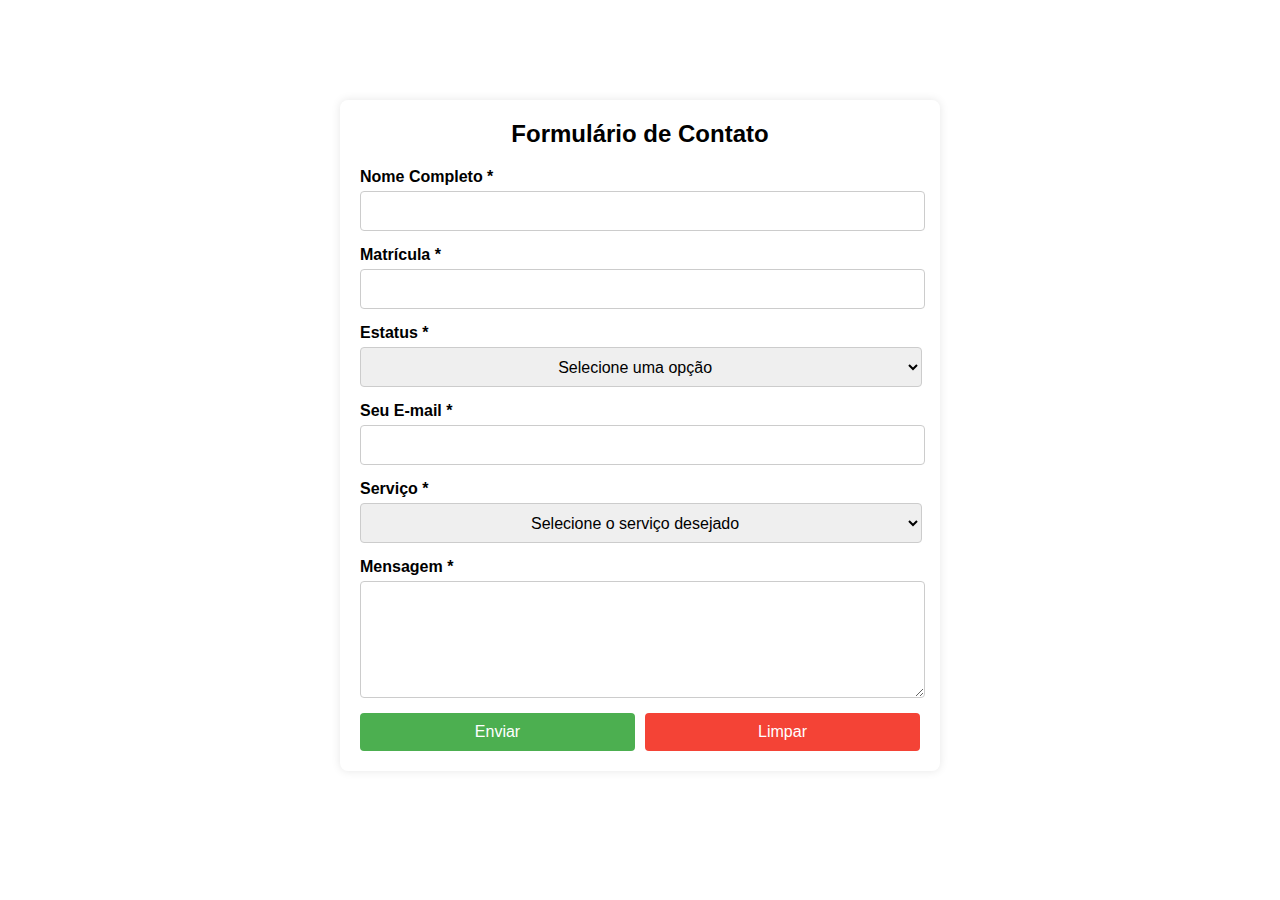
<file: fale-conosco.html>
<!DOCTYPE html>
<html lang="pt-br">
<head>
    <meta charset="UTF-8">
    <meta name="viewport" content="width=device-width, initial-scale=1.0">
    <link rel="stylesheet" href="css/styles.css">
    <title>Formulário de Contato</title>
   

</head>
<body>

    <div class="container">

        <h2>Formulário de Contato</h2>
        <form id="contactForm">
            <div class="form-group">
                <label for="nome">Nome Completo *</label>
                <input class="textinput" type="text" id="nome" name="nome" required>
                <span class="error" id="errorNome"></span>
            </div>

            <div class="form-group">
                <label for="matricula">Matrícula *</label>
                <input type="text" id="matricula" name="matricula" required>
                <span class="error" id="errorMatricula"></span>
            </div>

            <div class="form-group">
                <label for="estatus">Estatus *</label>
                <select class="status" id="estatus" name="estatus" required>
                    <option value="">Selecione uma opção</option>
                    <option value="Ativo">Servidor Ativo</option>
                    <option value="Inativo">Servidor Comissionado</option>
                    <option value="Inativo">Servidor Aposentado</option>
                    <option value="Inativo">Pensionista</option>
                </select>
                <span class="error" id="errorEstatus"></span>
            </div>

            <div class="form-group">
                <label for="email">Seu E-mail *</label>
                <input type="email" id="email" name="email" required>
                <span class="error" id="errorEmail"></span>
            </div>

            <div class="form-group">
                <label for="servico">Serviço *</label>
                <select class="status" id="servico" name="servico" required>
                    <option value="">Selecione o serviço desejado</option>
                    <option value="Suporte Técnico">Solicitação ao atendimento</option>
                    <option value="Financeiro">Mensagem à presidência</option>
                    <option value="Outros">Elogios sobre o serviço</option>
                    <option value="Outros">Denúncia à ouvidoria</option>
                    <option value="Outros">Reclamação de Serviços</option>
                    <option value="Outros">Sugestão para Melhorias</option>
                </select>
                <span class="error" id="errorServico"></span>
            </div>

            <div class="form-group">
                <label for="mensagem">Mensagem *</label>
                <textarea id="mensagem" name="mensagem" rows="5" required></textarea>
                <span class="error" id="errorMensagem"></span>
            </div>

            <div class="button-container">
                <button type="submit" class="btn">Enviar</button>
                <button type="button" class="btn btn-clear" id="clearBtn">Limpar</button>
            </div>
        </form>
    </div>

    <script>
        // Validação do formulário
        document.getElementById('contactForm').addEventListener('submit', function(event) {
            let isValid = true;

            // Validação básica de cada campo
            if (!document.getElementById('nome').value) {
                isValid = false;
                document.getElementById('errorNome').textContent = 'Por favor, preencha o nome completo.';
            } else {
                document.getElementById('errorNome').textContent = '';
            }

            if (!document.getElementById('matricula').value) {
                isValid = false;
                document.getElementById('errorMatricula').textContent = 'Por favor, preencha a matrícula.';
            } else {
                document.getElementById('errorMatricula').textContent = '';
            }

            if (!document.getElementById('estatus').value) {
                isValid = false;
                document.getElementById('errorEstatus').textContent = 'Por favor, selecione o estatus.';
            } else {
                document.getElementById('errorEstatus').textContent = '';
            }

            if (!document.getElementById('email').value) {
                isValid = false;
                document.getElementById('errorEmail').textContent = 'Por favor, preencha o e-mail.';
            } else {
                document.getElementById('errorEmail').textContent = '';
            }

            if (!document.getElementById('servico').value) {
                isValid = false;
                document.getElementById('errorServico').textContent = 'Por favor, selecione o serviço.';
            } else {
                document.getElementById('errorServico').textContent = '';
            }

            if (!document.getElementById('mensagem').value) {
                isValid = false;
                document.getElementById('errorMensagem').textContent = 'Por favor, preencha a mensagem.';
            } else {
                document.getElementById('errorMensagem').textContent = '';
            }

            if (!isValid) {
                event.preventDefault(); // Impede o envio do formulário se houver erros
            }
        });

        // Botão de Limpar
        document.getElementById('clearBtn').addEventListener('click', function() {
            document.getElementById('contactForm').reset(); // Limpa todos os campos do formulário
            // Limpa todas as mensagens de erro
            document.getElementById('errorNome').textContent = '';
            document.getElementById('errorMatricula').textContent = '';
            document.getElementById('errorEstatus').textContent = '';
            document.getElementById('errorEmail').textContent = '';
            document.getElementById('errorServico').textContent = '';
            document.getElementById('errorMensagem').textContent = '';
        });
    </script>

</body>
</html>
</file>
<file: css/styles.css>
/* Reset básico */
body, h1, h2, h3, p, ul, li, a, img, div, section {
    margin: 0;
    padding: 0;
    box-sizing: border-box;
}

/* Estilos gerais */
body {
    font-family: Arial, sans-serif;
}


/* Menu */
.top-menu {
    display: flex;
    justify-content: space-between;
    background-color: rgba(0, 0, 0, 0.4);
    padding: 10px 20px;
    border-bottom: 1px solid #6e6e6e;

}

.top-menu .logo img {
    height: 50px;
}

.top-menu .menu-items {
    display: flex;
    list-style: none;
    align-items: center;
}

.top-menu .menu-items li {
    margin: 0 10px;
}

.top-menu .menu-items li a {
    text-decoration: none;
    color: white;
    padding: 10px;
}

/* Slider */
.slider {
    width: 100%;
    height: 70vh;
    position: relative;
    overflow: hidden;
}

.slider .slide {
    position: absolute;
    width: 100%;
    height: 100%;
    transition: opacity 1s;
}

.slider .slide img {
    width: 100%;
    height: 100%;
    object-fit: cover;
}

/* Notícias e Comunicados */
.news-section {
    text-align: center;
    padding: 20px;
}

.news-section h2 {
    margin-bottom: 10px;
}

.news-section .btn-more {
    padding: 10px 20px;
    background-color: #007BFF;
    color: white;
    border: none;
    cursor: pointer;
}

/* Painel de Transparência */
.transparency-section {
    text-align: center;
    padding: 20px;
}

.transparency-section h2 {
    margin-bottom: 10px;
}

/* Rodapé */
footer {
    background-color: black;
    color: white;
    text-align: center;
    padding: 20px;
}

/* Estilos do item de menu principal ////////////////////////////////////////////////////////////*/
.dropdown {
    position: relative;
    display: inline-block;
}

.dropdown a {
    text-decoration: none;
    color: white;
    padding: 10px 20px;
    display: block;
}

/* Esconder o conteúdo dropdown inicialmente */
.dropdown-content {
    display: none;
    position: absolute;
    background-color: rgba(0, 0, 0, 0.8);
    min-width: 200px;
    border-radius: 5px;
    box-shadow: 0px 8px 16px rgba(0, 0, 0, 0.2);
    z-index: 1;
}

/* Estilos para os links dentro do dropdown */
.dropdown-content div {
    display: flex;
    flex-direction: column;
}

.dropdown-content a {
    color: white;
    padding: 10px 15px;
    text-decoration: none;
    display: block;
    transition: background-color 0.3s;
}

/* Alteração de cor ao passar o mouse */
.dropdown-content a:hover {
    background-color: rgba(255, 255, 255, 0.1);
}

/* Mostra o dropdown quando a classe "open" está presente */
.dropdown.open .dropdown-content {
    display: block;
}

<<<<<<< HEAD
body {
    margin: 0;
    padding: 0;
    font-family: Arial, sans-serif;
    background-color: #f4f4f4; /* Cor de fundo para destacar os cards */
}

.card-container {
    display: flex;
    
    flex-wrap: wrap;
    justify-content: center;
    gap: 20px;
    padding: 20px;

}

.card {
    background-color: white;
    border: 1px solid #ddd;
    border-radius: 8px;
    box-shadow: 0 2px 8px rgba(0, 0, 0, 0.1);
    width: 15%; /* Ajuste conforme necessário para responsividade */
    padding: 15px;
    display: flex;
    flex-direction: column;
    justify-content: space-between;
}

.card h3 {
    font-size: 16px;
    margin: 0 0 10px;
    color: #333;
}

.card .date {
    font-size: 12px;
    color: #888;
    margin-bottom: 10px;
}

.card img {
    width: 100%;
    height: auto;
    border-radius: 4px;
    margin-bottom: 10px;
}

.card .description {
    font-size: 14px;
    color: #555;
    flex-grow: 1;
    margin-bottom: 10px;
}

.card .read-more {
    align-self: start;
    padding: 8px 12px;
    background-color: #FFF;
    color: black;
    border: solid 1px #555;
    border-radius: 4px;
    cursor: pointer;
    text-align: center;
    transition: background-color 0.3s;
}

.card .read-more:hover {
    background-color: #0056b3;
}

.card2-container{
    display: flex;   
    height: 100px;
    flex-wrap: wrap;
    justify-content: center;
    gap: 10px;
    padding: 20px;
    margin-bottom: 100px;
}

.card2{
   
 
   
    width: 10%; /* Ajuste conforme necessário para responsividade */
   
    display: flex;
    flex-direction: column;
    justify-content: space-between;
}

.read-more2{
   color: #fff;
   font-size: 18px;
}
.text-overlay {
    display: flex;
    position: relative; /* Posição absoluta em relação ao container */
    flex: 1;
    height: 200px;
    top: -100px;
    flex-direction: column;
    justify-content: center;
    align-items: center;
    font-weight: bold; /* Peso do texto */
    text-align: center; /* Centraliza o texto */
    background: rgba(0, 0, 0, 0.5); /* Fundo semitransparente para o texto */
    padding: 10px; /* Espaçamento interno ao redor do texto */
    border-radius: 5px; /* Bordas arredondadas para o fundo do texto */
    z-index: 99;
}

.text-overlay img{
    width: 25%;
    
}

.text-overlay:hover{
    background: rgba(247, 245, 245, 0.199);
    b{
        color: black;
    }
}
=======

body {
    font-family: Arial, sans-serif;
    background-color: #f5f5f5;
    margin: 0;
}
.container {
    background-color: #fff;
    padding: 20px;
    border-radius: 8px;
    box-shadow: 0 0 10px rgba(0, 0, 0, 0.1);
    width: 600px; /* Aumentar a largura */
    margin: 100px auto 50px; /* Adicionar espaço na parte superior e inferior */
    align-items: center;
}
h2 {
    text-align: center;
    margin-bottom: 20px;
}
.form-group {
    margin-bottom: 15px;
    display: flex;
    flex-direction: column;
    width: 97%;
    justify-content: center;  /* Centralizar verticalmente */
}
label {
    font-weight: bold;
    margin-bottom: 5px;
}
input, select, textarea {
    width: 100%;
    padding: 10px;
    border: 1px solid #ccc;
    border-radius: 4px;
    font-size: 16px;
    text-align: center; /* Centralizar o texto no campo */
}
textarea {
    resize: vertical;
}
.form-group select {
    height: 40px;
}
.button-container {
    display: flex;
    justify-content: space-between;
    gap: 10px;
}
.btn {
    background-color: #4CAF50;
    color: white;
    padding: 10px 15px;
    border: none;
    border-radius: 4px;
    cursor: pointer;
    font-size: 16px;
    width: 100%;
}
.btn-clear {
    background-color: #f44336;
}
.btn:hover {
    background-color: #45a049;
}
.btn-clear:hover {
    background-color: #d32f2f;
}
.error {
    color: red;
    font-size: 14px;
}
.textinput {
    width: 100%;
}
.status{
    width: 103.5%;
}
>>>>>>> 73152ad8a106ac664cdc5f1bbcff3662f7a3d57a
</file>
